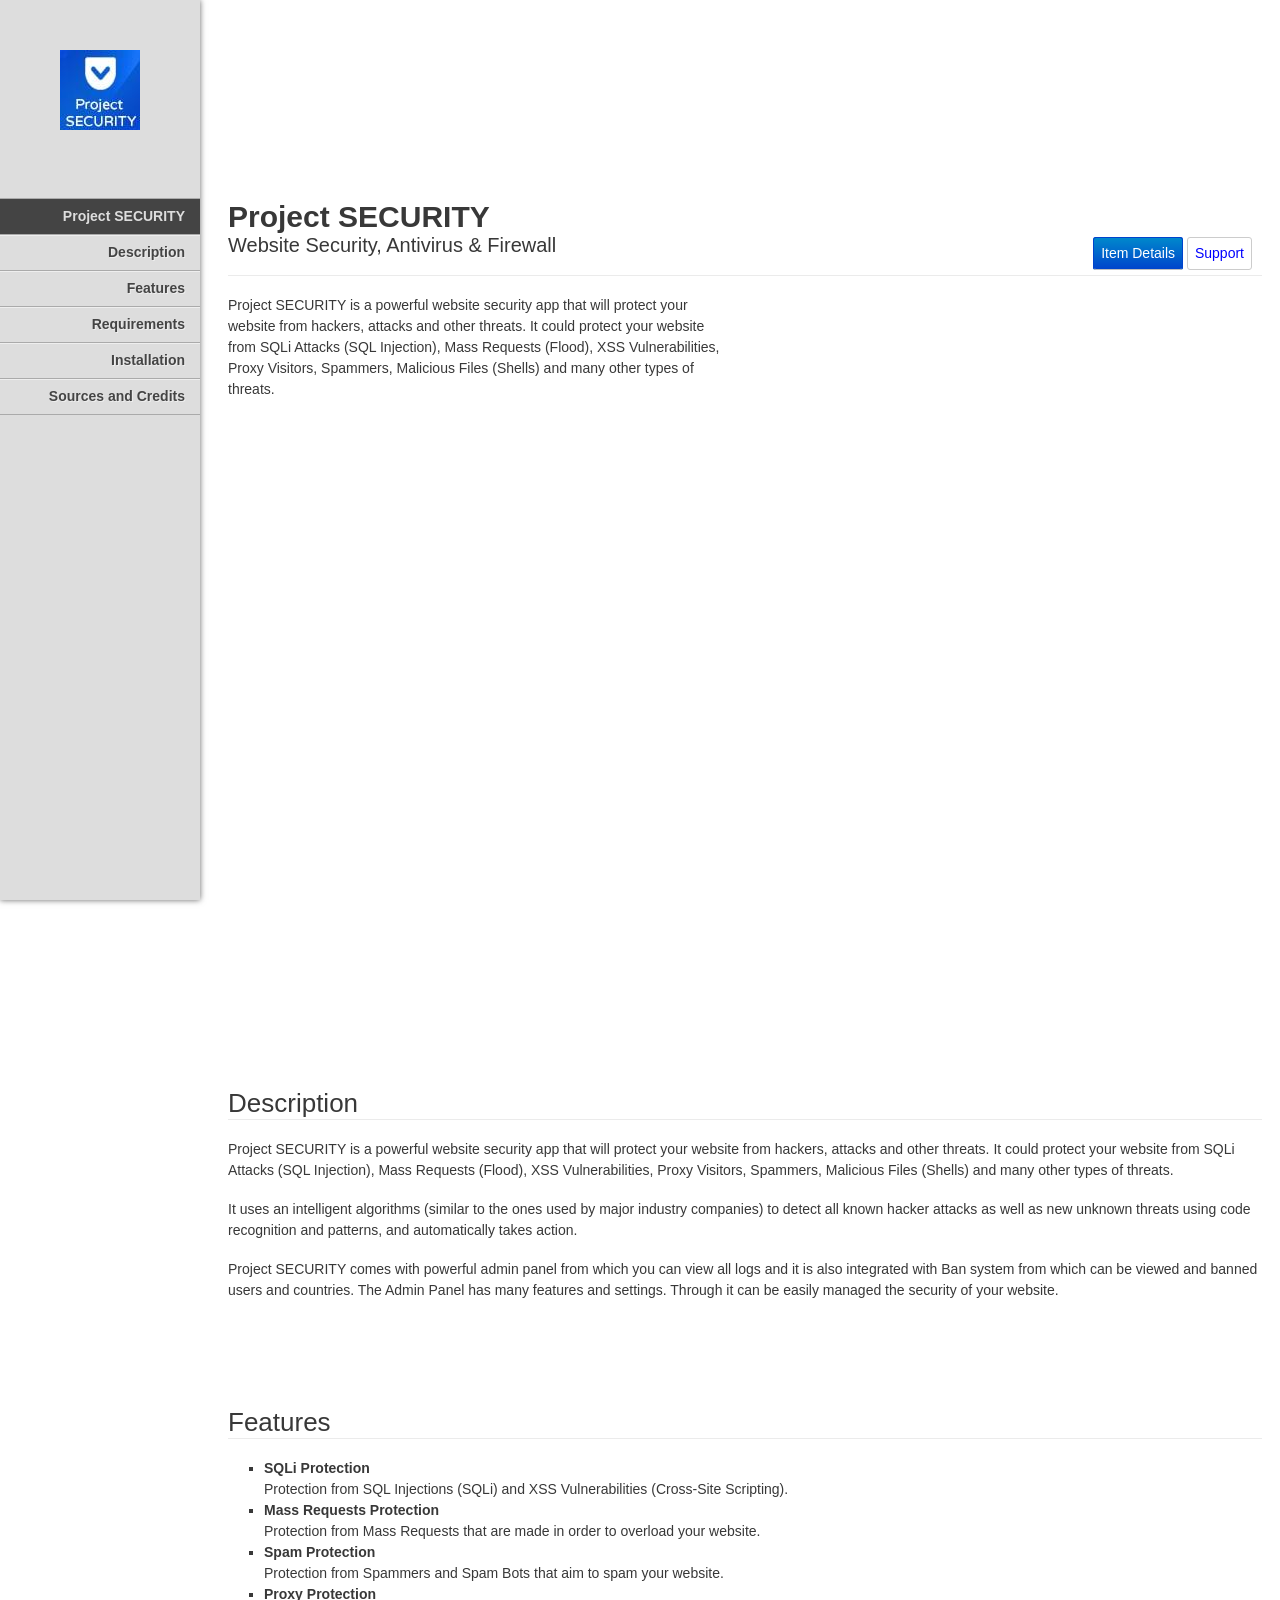
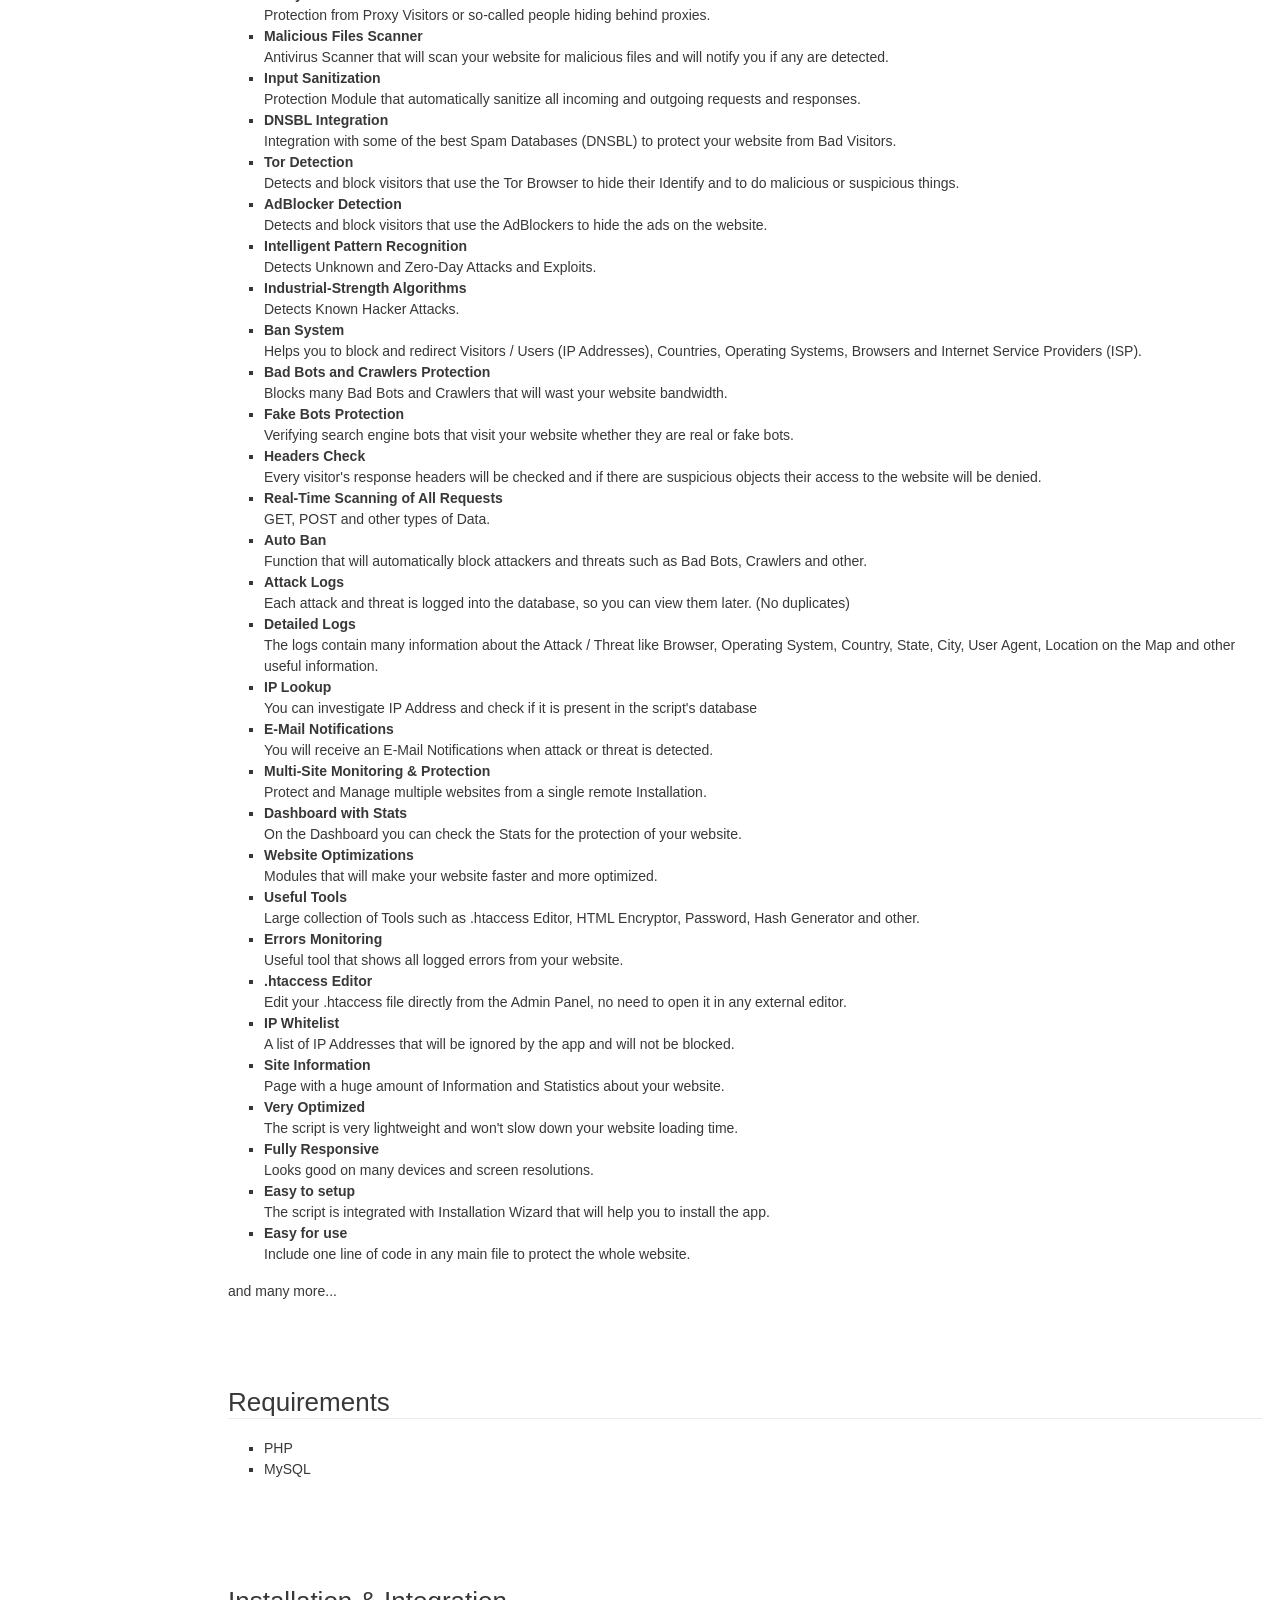
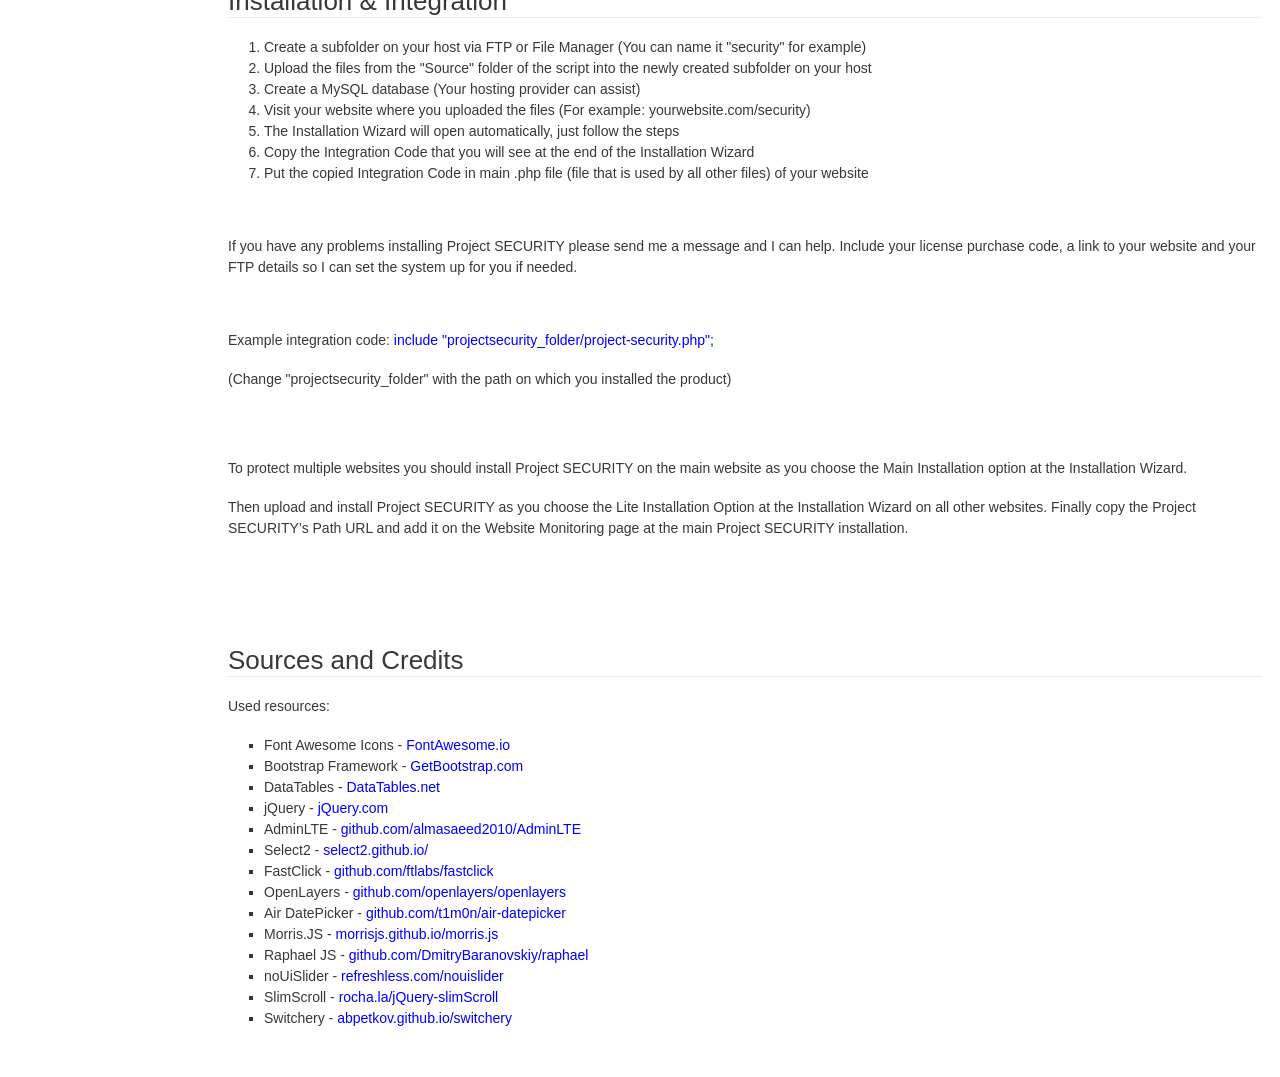
<file: php-security-master/Documentation/index.html>
<!doctype html>
<html lang="en-us">
	<head>
		<meta charset="utf-8">
		<title>Project SECURITY – Website Security, Antivirus & Firewall</title>

		<link rel="stylesheet" href="assets/css/style.css" media="all">
		<style>
			html {
				background-color : #FFF;
				color            : #383838;
			}

			::-moz-selection {
				background : #444;
				color      : #DDD;
			}

			::selection {
				background : #444;
				color      : #DDD;
			}

			#documenter_sidebar #documenter_logo {
				background-image : url(assets/img/logo.jpg);
			}

			a {
				color : #00F;
			}

			.btn {
				border-radius : 3px;
			}

			.btn-primary {
				background-image : -moz-linear-gradient(top, #08C, #04C);
				background-image : -ms-linear-gradient(top, #08C, #04C);
				background-image : -webkit-gradient(linear, 0 0, 0 0088 CC%, from(#DDD), to(#04C));
				background-image : -webkit-linear-gradient(top, #08C, #04C);
				background-image : -o-linear-gradient(top, #08C, #04C);
				background-image : linear-gradient(top, #08C, #04C);
				filter           : progid:DXImageTransform.Microsoft.gradient(startColorstr='#0088CC', endColorstr='#0044CC', GradientType=0);
				border-color     : #04C #04C #bfbfbf;
				color            : #FFF;
			}

			.btn-primary:hover,
			.btn-primary:active,
			.btn-primary.active,
			.btn-primary.disabled,
			.btn-primary[disabled] {
				border-color     : #08C #08C #bfbfbf;
				background-color : #04C;
			}

			hr {
				border-top    : 1px solid #EBEBEB;
				border-bottom : 1px solid #FFF;
			}

			#documenter_sidebar,
			#documenter_sidebar ul a {
				background-color : #DDD;
				color            : #222;
			}

			#documenter_sidebar ul a {
				-webkit-text-shadow : 1px 1px 0px #EEE;
				-moz-text-shadow    : 1px 1px 0px #EEE;
				text-shadow         : 1px 1px 0px #EEE;
			}

			#documenter_sidebar ul {
				border-top : 1px solid #AAA;
			}

			#documenter_sidebar ul a {
				border-top    : 1px solid #EEE;
				border-bottom : 1px solid #AAA;
				color         : #444;
			}

			#documenter_sidebar ul a:hover {
				background : #444;
				color      : #DDD;
				border-top : 1px solid #444;
			}

			#documenter_sidebar ul a.current {
				background : #444;
				color      : #DDD;
				border-top : 1px solid #444;
			}
		</style>

	</head>

	<body class="documenter-project-project-security">
		<div id="documenter_sidebar">
			<a href="#documenter_cover" id="documenter_logo"></a>
			<ul id="documenter_nav">
				<li>
					<a class="current" href="#documenter_cover">Project SECURITY</a>
				</li>

				<li>
					<a href="#description" title="Description">Description</a>
				</li>
				<li>
					<a href="#features" title="Features">Features</a>
				</li>
				<li>
					<a href="#requirements" title="Requirements">Requirements</a>
				</li>
				<li>
					<a href="#installation" title="Installation">Installation</a>
				</li>
				<li>
					<a href="#sources_and_credits" title="Sources and Credits">Sources and Credits</a>
				</li>

			</ul>
		</div>
		<div id="documenter_content">
			<section id="documenter_cover">
				<h1>Project SECURITY</h1>
				<h2>Website Security, Antivirus & Firewall</h2>
				<div id="documenter_buttons">
					<a href="https://codecanyon.net/item/project-security-website-security-antivirus-firewall/15487703?ref=Antonov_WEB" target="_blank" class="btn btn-primary btn-large">Item Details</a>
					<a href="https://codecanyon.net/item/project-security-website-security-antivirus-firewall/15487703/support/contact?ref=Antonov_WEB" target="_blank" class="btn btn-large">Support</a>
				</div>
				<hr>
				<p>Project SECURITY is a powerful website security app that will protect your website from hackers, attacks and other threats. It could protect your website from SQLi Attacks (SQL Injection), Mass Requests (Flood), XSS Vulnerabilities, Proxy Visitors, Spammers, Malicious Files (Shells) and many other types of threats.</p>
			</section>

			<section id="description">
				<div class="page-header">
					<h3>Description</h3>
					<hr class="notop">
				</div>
				<p>Project SECURITY is a powerful website security app that will protect your website from hackers, attacks and other threats. It could protect your website from SQLi Attacks (SQL Injection), Mass Requests (Flood), XSS Vulnerabilities, Proxy Visitors, Spammers, Malicious Files (Shells) and many other types of threats.</p>

				<p>It uses an intelligent algorithms (similar to the ones used by major industry companies) to detect all known hacker attacks as well as new unknown threats using code recognition and patterns, and automatically takes action.</p>

				<p>Project SECURITY comes with powerful admin panel from which you can view all logs and it is also integrated with Ban system from which can be viewed and banned users and countries. The Admin Panel has many features and settings. Through it can be easily managed the security of your website.</p>
			</section>

			<section id="features">
				<div class="page-header">
					<h3>Features</h3>
					<hr class="notop">
				</div>
				<ul>
					<li>
						<strong>SQLi Protection</strong><br /> Protection from SQL Injections (SQLi) and XSS Vulnerabilities (Cross-Site Scripting).
					</li>
					<li>
						<strong>Mass Requests Protection</strong><br /> Protection from Mass Requests that are made in order to overload your website.
					</li>
					<li>
						<strong>Spam Protection</strong><br /> Protection from Spammers and Spam Bots that aim to spam your website.
					</li>
					<li>
						<strong>Proxy Protection</strong><br /> Protection from Proxy Visitors or so-called people hiding behind proxies.
					</li>
					<li>
						<strong>Malicious Files Scanner</strong><br /> Antivirus Scanner that will scan your website for malicious files and will notify you if any are detected.
					</li>
					<li>
						<strong>Input Sanitization</strong><br /> Protection Module that automatically sanitize all incoming and outgoing requests and responses.
					</li>
					<li>
						<strong>DNSBL Integration</strong><br /> Integration with some of the best Spam Databases (DNSBL) to protect your website from Bad Visitors.
					</li>
					<li>
						<strong>Tor Detection</strong><br /> Detects and block visitors that use the Tor Browser to hide their Identify and to do malicious or suspicious things.
					</li>
					<li>
						<strong>AdBlocker Detection</strong><br /> Detects and block visitors that use the AdBlockers to hide the ads on the website.
					</li>
					<li>
						<strong>Intelligent Pattern Recognition</strong><br /> Detects Unknown and Zero-Day Attacks and Exploits.
					</li>
					<li><strong>Industrial-Strength Algorithms</strong><br /> Detects Known Hacker Attacks.</li>
					<li>
						<strong>Ban System</strong><br /> Helps you to block and redirect Visitors / Users (IP Addresses), Countries, Operating Systems, Browsers and Internet Service Providers (ISP).
					</li>
					<li>
						<strong>Bad Bots and Crawlers Protection</strong><br /> Blocks many Bad Bots and Crawlers that will wast your website bandwidth.
					</li>
					<li>
						<strong>Fake Bots Protection</strong><br /> Verifying search engine bots that visit your website whether they are real or fake bots.
					</li>
					<li>
						<strong>Headers Check</strong><br /> Every visitor's response headers will be checked and if there are suspicious objects their access to the website will be denied.
					</li>
					<li><strong>Real-Time Scanning of All Requests</strong><br /> GET, POST and other types of Data.
					</li>
					<li>
						<strong>Auto Ban</strong><br /> Function that will automatically block attackers and threats such as Bad Bots, Crawlers and other.
					</li>
					<li>
						<strong>Attack Logs</strong><br /> Each attack and threat is logged into the database, so you can view them later. (No duplicates)
					</li>
					<li>
						<strong>Detailed Logs</strong><br /> The logs contain many information about the Attack / Threat like Browser, Operating System, Country, State, City, User Agent, Location on the Map and other useful information.
					</li>
					<li>
						<strong>IP Lookup</strong><br /> You can investigate IP Address and check if it is present in the script's database
					</li>
					<li>
						<strong>E-Mail Notifications</strong><br /> You will receive an E-Mail Notifications when attack or threat is detected.
					</li>
					<li>
						<strong>Multi-Site Monitoring & Protection</strong><br /> Protect and Manage multiple websites from a single remote Installation.
					</li>
					<li>
						<strong>Dashboard with Stats</strong><br /> On the Dashboard you can check the Stats for the protection of your website.
					</li>
					<li>
						<strong>Website Optimizations</strong><br /> Modules that will make your website faster and more optimized.
					</li>
					<li>
						<strong>Useful Tools</strong><br /> Large collection of Tools such as .htaccess Editor, HTML Encryptor, Password, Hash Generator and other.
					</li>
					<li>
						<strong>Errors Monitoring</strong><br /> Useful tool that shows all logged errors from your website.
					</li>
					<li>
						<strong>.htaccess Editor</strong><br /> Edit your .htaccess file directly from the Admin Panel, no need to open it in any external editor.
					</li>
					<li>
						<strong>IP Whitelist</strong><br /> A list of IP Addresses that will be ignored by the app and will not be blocked.
					</li>
					<li>
						<strong>Site Information</strong><br /> Page with a huge amount of Information and Statistics about your website.
					</li>
					<li>
						<strong>Very Optimized</strong><br /> The script is very lightweight and won't slow down your website loading time.
					</li>
					<li><strong>Fully Responsive</strong><br /> Looks good on many devices and screen resolutions.</li>
					<li>
						<strong>Easy to setup</strong><br /> The script is integrated with Installation Wizard that will help you to install the app.
					</li>
					<li>
						<strong>Easy for use</strong><br /> Include one line of code in any main file to protect the whole website.
					</li>
				</ul>
				<em>and many more...</em>

			</section>

			<section id="requirements">
				<div class="page-header">
					<h3>Requirements</h3>
					<hr class="notop">
				</div>
				<ul>
					<li>PHP</li>
					<li>MySQL</li>
				</ul>
			</section>

			<section id="installation">
				<div class="page-header">
					<h3>Installation & Integration</h3>
					<hr class="notop">
				</div>
				<ol>
					<li>Create a subfolder on your host via FTP or File Manager (You can name it "security" for example)
					<li>Upload the files from the &quot;Source&quot; folder of the script into the newly created subfolder on your host</li>
					<li>Create a MySQL database (Your hosting provider can assist)</li>
					<li>Visit your website where you uploaded the files (For example: yourwebsite.com/security)</li>
					<li>The Installation Wizard will open automatically, just follow the steps</li>
					<li>Copy the Integration Code that you will see at the end of the Installation Wizard</li>
					<li>Put the copied Integration Code in main .php file (file that is used by all other files) of your website</li>
				</ol>
				<br />
				<p>If you have any problems installing Project SECURITY please send me a message and I can help. Include your license purchase code, a link to your website and your FTP details so I can set the system up for you if needed.</p>
				<br />
				<p>Example integration code:
					<a>include "projectsecurity_folder/project-security.php";</a>
				</p>
				<p>(Change "projectsecurity_folder" with the path on which you installed the product)</p>

				<br /><br />
				<p>To protect multiple websites you should install Project SECURITY on the main website as you choose the Main Installation option at the Installation Wizard.</p>
				<p>Then upload and install Project SECURITY as you choose the Lite Installation Option at the Installation Wizard on all other websites. Finally copy the Project SECURITY’s Path URL and add it on the Website Monitoring page at the main Project SECURITY installation.</p>

			</section>

			<section id="sources_and_credits">
				<div class="page-header">
					<h3>Sources and Credits</h3>
					<hr class="notop">
				</div>
				<p>Used resources:</p>
				<ul>
					<li>Font Awesome Icons -&nbsp;<a href="http://fontawesome.io" target="_blank">FontAwesome.io</a>
					</li>
					<li>Bootstrap Framework -&nbsp;<a href="https://getbootstrap.com" target="_blank">GetBootstrap.com</a>
					</li>
					<li>DataTables -&nbsp;<a href="https://datatables.net" target="_blank">DataTables.net</a>
					</li>
					<li>jQuery -
						<a href="https://jquery.com/" target="_blank">jQuery.com</a>
					</li>
					<li>AdminLTE -
						<a href="https://github.com/almasaeed2010/AdminLTE" target="_blank">github.com/almasaeed2010/AdminLTE</a>
					</li>
					<li>Select2 -
						<a href="https://select2.github.io" target="_blank">select2.github.io/</a>
					</li>
					<li>FastClick -
						<a href="https://github.com/ftlabs/fastclick" target="_blank">github.com/ftlabs/fastclick</a>
					</li>
					<li>OpenLayers -
						<a href="https://github.com/openlayers/openlayers" target="_blank">github.com/openlayers/openlayers</a>
					</li>
					<li>Air DatePicker -
						<a href="https://github.com/t1m0n/air-datepicker" target="_blank">github.com/t1m0n/air-datepicker</a>
					</li>
					<li>Morris.JS -
						<a href="http://morrisjs.github.io/morris.js/" target="_blank">morrisjs.github.io/morris.js</a>
					</li>
					<li>Raphael JS -
						<a href="https://github.com/DmitryBaranovskiy/raphael" target="_blank">github.com/DmitryBaranovskiy/raphael</a>
					</li>
					<li>noUiSlider -
						<a href="https://refreshless.com/nouislider/" target="_blank">refreshless.com/nouislider</a>
					</li>
					<li>SlimScroll -
						<a href="http://rocha.la/jQuery-slimScroll" target="_blank">rocha.la/jQuery-slimScroll</a>
					</li>
					<li>Switchery -
						<a href="https://abpetkov.github.io/switchery/" target="_blank">abpetkov.github.io/switchery</a>
					</li>

				</ul>

			</section>

		</div>
	</body>
</html>
</file>
<file: php-security-master/Documentation/assets/css/style.css>
html,body,div,span,applet,object,iframe,h1,h2,h3,h4,h5,h6,p,blockquote,a,abbr,acronym,address,big,cite,code,del,dfn,em,font,img,ins,kbd,q,s,samp,small,strike,strong,sub,sup,tt,var,dl,dt,dd,ol,ul,li,fieldset,form,label,legend,table,caption,tbody,tfoot,thead,tr,th,td{margin:0;padding:0;border:0;outline:0;font-weight:inherit;font-style:inherit;font-size:100%;font-family:inherit;vertical-align:baseline}html{font-size:101%;font-family:Arial,verdana,arial,sans-serif;font-size:14px;-webkit-text-size-adjust:none;color:#6F6F6F;background-color:#efefef}body{min-height:100%;height:auto;width:100%}footer,header,section{display:block}a{color:#6F6F6F;text-decoration:none;cursor:pointer}a:hover{text-decoration:underline}p,ul,ol{margin:18px 0;line-height:1.5em}li{list-style:none}li.placeholder{height:70px;width:100%;font-size:16px}hr{display:block;height:0px;line-height:0px;border:0;border-top:1px solid #ddd;border-bottom:1px solid #aaa;margin:16px 0;padding:0;clear:both;float:none}hr.notop{margin-top:0}strong{font-weight:700}#documenter_buttons{position:absolute;right:10px;margin-top:-30px}.btn{cursor:pointer;width:auto;padding:7px 7px 8px;border-radius:3px;border:1px solid #ccc}.btn:hover{border:1px solid #B1B4B0;box-shadow:0px 2px 2px rgba(0,0,0,0.1);-moz-box-shadow:0px 2px 2px rgba(0,0,0,0.1);-webkit-box-shadow:0px 2px 2px rgba(0,0,0,0.1);text-decoration:none}.btn:active{border:1px solid #B1B4B0;box-shadow:inset 0px 2px 2px rgba(0,0,0,0.1);-moz-box-shadow:inset 0px 2px 2px rgba(0,0,0,0.1);-webkit-box-shadow:inset 0px 2px 2px rgba(0,0,0,0.1);background-color:#eee}#documenter_content{position:absolute;right:18px;left:218px;padding-left:10px;padding-bottom:30px;min-height:100%;height:auto;z-index:1}#documenter_sidebar{-moz-box-shadow:0 0 6px rgba(3,3,3,0.6);-webkit-box-shadow:0 0 6px rgba(3,3,3,0.6);box-shadow:0 0 6px rgba(3,3,3,0.6);position:fixed;left:0;width:200px;height:100%;min-height:100%;z-index:100}#documenter_sidebar a{position:relative;z-index:100}img{border:0}noscript{display:block;position:absolute;top:238px;margin:0 auto;width:800px;bottom:0;z-index:20}noscript p{width:800px;font-size:20px;padding-top:20px;margin:0 auto;color:#4D4D4D}.small{font-size:10px;letter-spacing:0}#documenter_sidebar #documenter_logo{display:block;height:20%;max-height:200px;min-height:70px;width:200px;background-position:center center;background-repeat:no-repeat}#documenter_sidebar ul{font-size:14px;font-weight:700;min-height:150px;height:75%;overflow:auto}#documenter_sidebar ul li{text-align:right;padding:0}#documenter_sidebar ul a{display:block;border-top:1px solid #ddd;border-bottom:1px solid #aaa;padding:6px 15px 7px 0;text-align:right}#documenter_sidebar ul a:hover,#documenter_sidebar ul a.current{-webkit-text-shadow:none;-moz-text-shadow:none;text-shadow:none;text-decoration:none}#documenter_sidebar ul li ul{border-top:0;font-size:10px;min-height:10px;height:auto;overflow:auto;margin:0;display:none}#documenter_sidebar ul li ul li a{display:block;padding:4px 15px 5px 0;text-align:right}#documenter_cover{position:relative;height:800px;padding-top:200px !important}#documenter_cover li{list-style:none !important;margin-left:0 !important}#documenter_cover p{width:500px}#documenter_content section{padding-top:70px}#documenter_content h1{font-size:30px;font-weight:700}#documenter_content h2{font-size:20px;margin-bottom:18px;font-weight:100}#documenter_content h3{font-size:26px;margin:18px 0 0;font-weight:100}#documenter_content h4{font-size:20px;margin:18px 0;font-weight:100}#documenter_content h5{font-size:16px;margin:18px 0;font-weight:100}#documenter_content h6{font-size:14px;margin:18px 0;font-weight:100}#documenter_content p{margin:18px 0}#documenter_content ol li{list-style:decimal;margin-left:36px}#documenter_content ul li{list-style:square;margin-left:36px}#documenter_content dl dt{padding-top:12px;font-weight:700;font-size:14px}#documenter_content dl dd{padding-top:3px;margin-left:18px}#documenter_content table{border-collapse:collapse}#documenter_content table th{font-weight:700}#documenter_content table th,#documenter_content table td{padding:3px;text-align:left}#documenter_content code{font-family:"Courier New", Courier, monospace;font-size:12px}#documenter_content .warning{padding:10px 10px 10px 30px;border:1px solid #D5D458;background-color:#F0FEB1;background-image:url(img/warning.png);background-repeat:no-repeat;background-position:8px 11px}#documenter_content .info{padding:10px 10px 10px 30px;border:1px solid #6AB3FF;background-color:#A3D0FF;background-image:url(img/info.png);background-repeat:no-repeat;background-position:8px 11px}#documenter_content div.alert{padding:8px 35px 8px 14px;text-shadow:0 1px 0 rgba(255, 255, 255, 0.5);background-color:#fcf8e3;border:1px solid #fbeed5;-webkit-border-radius:4px;-moz-border-radius:4px;border-radius:4px}#documenter_content div.alert-success,#documenter_content div.alert-success div.alert-heading{color:#468847}#documenter_content div.alert-danger,#documenter_content div.alert-error{background-color:#f2dede;border-color:#eed3d7}#documenter_content div.alert-danger,#documenter_content div.alert-error,#documenter_content div.alert-danger div.alert-heading,#documenter_content div.alert-error div.alert-heading{color:#b94a48}#documenter_content div.alert-info{background-color:#d9edf7;border-color:#bce8f1}#documenter_content div.alert-info,#documenter_content div.alert-info div.alert-heading{color:#3a87ad}#documenter_content div.alert-block{padding-top:14px;padding-bottom:14px}#documenter_content div.alert-block > p,#documenter_content div.alert-block > ul{margin-bottom:0}#documenter_content div.alert-block p + p{margin-top:5px}@media print{*{background:transparent !important;color:black !important;text-shadow:none !important;filter:none !important;-ms-filter:none !important}a,a:visited{color:#444 !important;text-decoration:underline}a[href]:after{content:" (" attr(href) ")"}abbr[title]:after{content:" (" attr(title) ")"}.ir a:after,a[href^="javascript:"]:after,a[href^="#"]:after{content:""}pre,blockquote{border:1px solid #999;page-break-inside:avoid}thead{display:table-header-group}tr,img{page-break-inside:avoid}@page{margin:0.5cm}p,h2,h3{orphans:3;widows:3}h2,h3{page-break-after:avoid}hr{border-top:1px solid #000 !important;border-bottom:0 !important}#documenter_sidebar{-moz-box-shadow:none;-webkit-box-shadow:none;box-shadow:none;position:absolute;left:10px;top:0;width:100%;margin-top:500px}#documenter_sidebar ul:before{content:"Table of Contents"}#documenter_sidebar ul{border:0 !important}#documenter_sidebar ul li{border:0 !important;text-align:left}#documenter_sidebar ul li a{border:0 !important;text-align:left;padding:4px}#documenter_sidebar ul li a:hover{border:0 !important}#documenter_sidebar #documenter_logo{display:none}#documenter_sidebar #documenter_copyright{display:none}#documenter_content{left:10px}#documenter_cover{margin-bottom:300px}#documenter_content .warning{background-image:url(img/warning.png) !important;background-repeat:no-repeat !important;background-position:8px 11px !important}#documenter_content .info{background-image:url(img/info.png) !important;background-repeat:no-repeat !important;background-position:8px 11px !important}}
</file>
